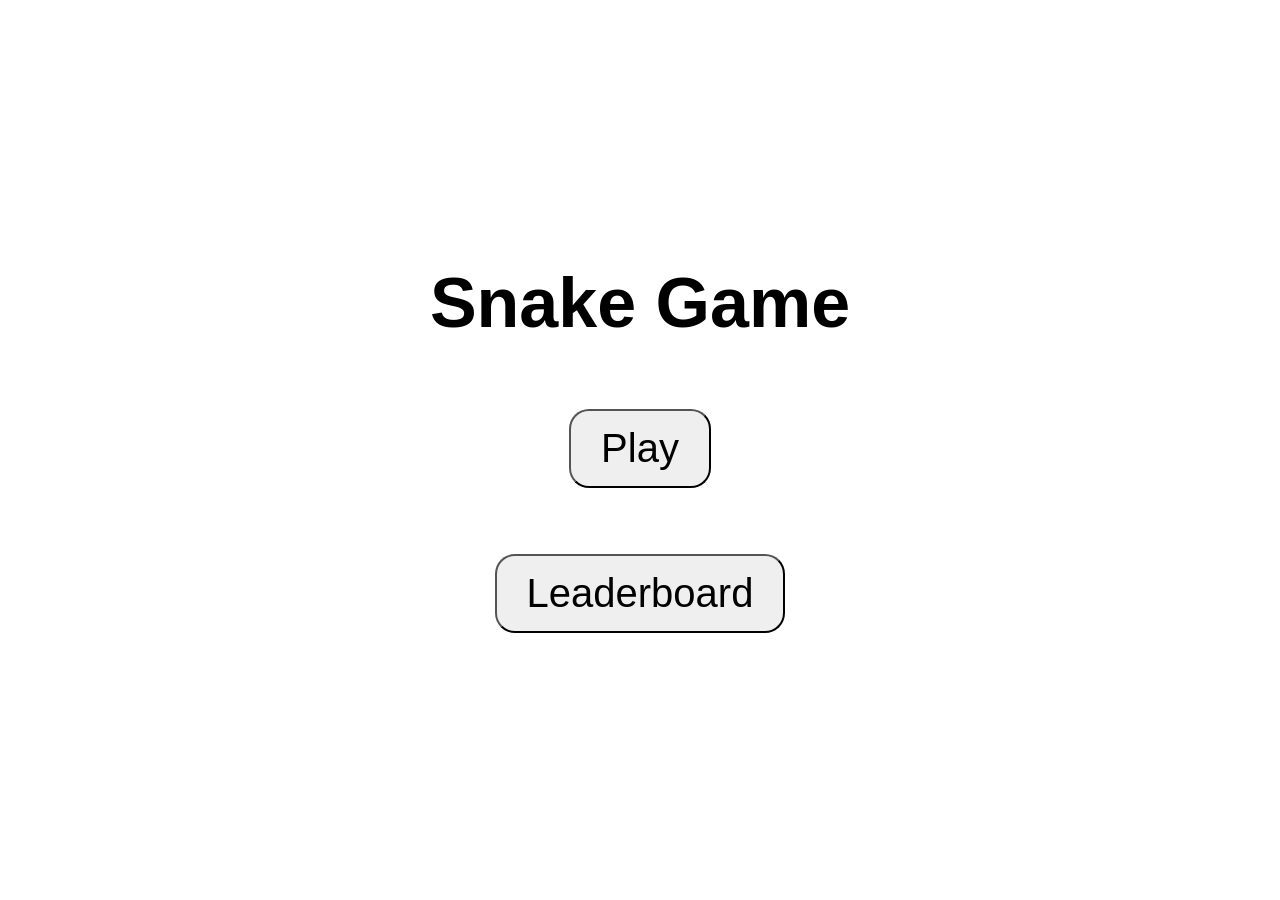
<file: index.html>
<!DOCTYPE html>
<html lang="en-US">
  <head>
    <meta charset="utf-8">
    <meta name="viewport" content="width=device-width">
    <title>Main Menu</title>
    <link rel="stylesheet" href="css/style.css">
  </head>

  <body class="center">
    <h1 class="title">Snake Game</h1>

    <p class="center">
      <button onclick="location.href='game.html';">Play</button>
    </p>

    <p class="center">
      <button>Leaderboard</button>
    </p>
  </body>
</html>
</file>
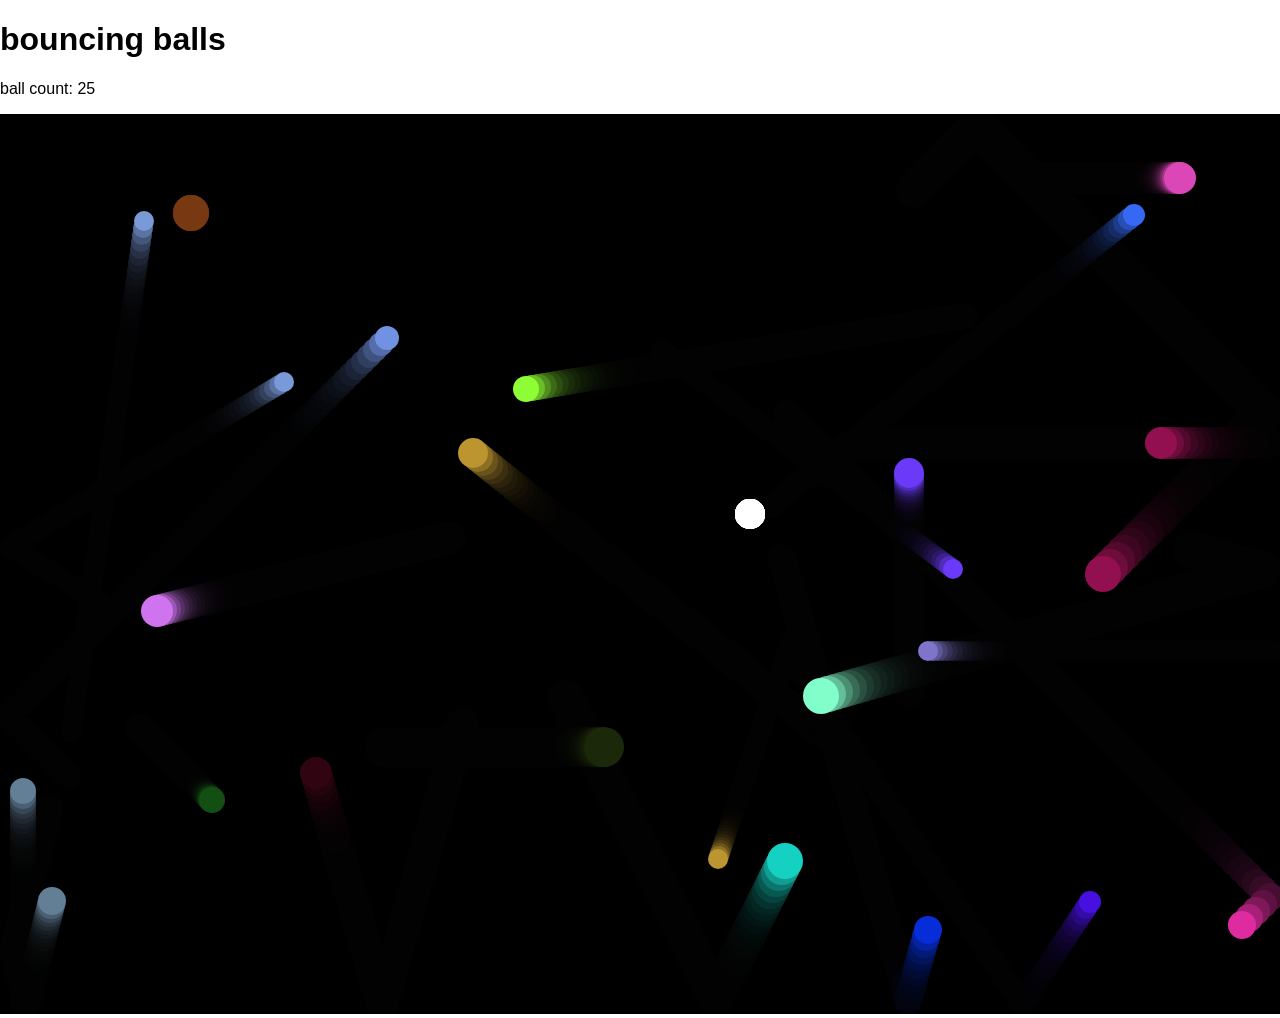
<file: game.html>
<!DOCTYPE html>
<html lang="en-US">
  <head>
    <meta charset="utf-8">
    <meta name="viewport" content="width=device-width">
    <title>Snake Game</title>
    <link rel="stylesheet" href="css/style.css">
  </head>

  <body class="game_body">
    <h1>bouncing balls</h1>
    <p id="p">ball count: </p>
    <canvas></canvas>

    <script src="js/main.js"></script>
  </body>
</html>
</file>
<file: css/style.css>
html, body {
  margin: 0;
}

body.center {
  height: 100%;
  display: flex;
  flex-direction: column;
  justify-content: center;
  align-items: center;
}

html {
  font-family: 'Helvetica Neue', Helvetica, Arial, sans-serif;
  height: 100%;
}

body.game_body {
  overflow: hidden;
  height: inherit;
}

h1.game {
  font-size: 2rem;
  letter-spacing: -1px;
  position: absolute;
  margin: 0;
  top: -4px;
  right: 5px;
  color: transparent;
  text-shadow: 0 0 4px white;
}

h1.title {
  font-size: 70px;
  color: black;
  text-align: center;
  margin-bottom: 50px;
}

p.center {
  margin-bottom: 50px;
}

p.game {
  position: absolute;
  margin: 0;
  top: 35px;
  right: 5px;
  color: #aaa;
}

button {
  size: 50px;
  text-align: center;
  font-size: 40px;
  padding: 15px;
  padding-left: 30px;
  padding-right: 30px;
  border-radius: 20px;
}
</file>
